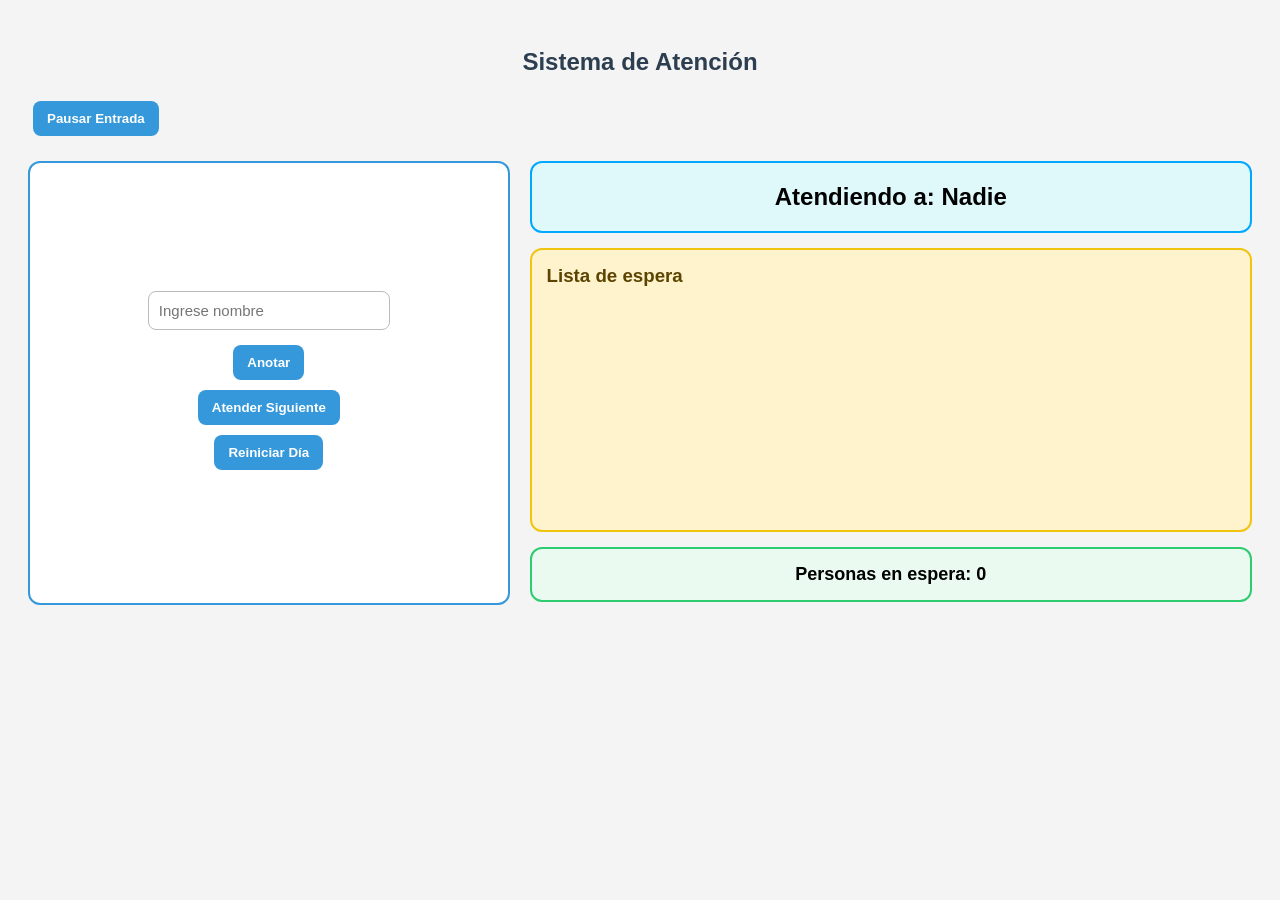
<file: index.html>
<!DOCTYPE html>
<html lang="es">

<head>
<meta charset="UTF-8">
<title>Sistema de Atención</title>
<link rel="stylesheet" href="style.css">
</head>

<body>

<h2>Sistema de Atención</h2>

<button id="pausar">Pausar Entrada</button>

<div class="contenedor">

    <!-- LADO IZQUIERDO -->
    <div class="lado-izq">

        <div class="panel" id="panelEntrada">

            <input type="text" id="nombre" placeholder="Ingrese nombre">

            <button id="anotar">Anotar</button>

            <button id="atender">
                Atender Siguiente
            </button>

            <button id="reiniciar">
                Reiniciar Día
            </button>

        </div>

    </div>

    <!-- LADO DERECHO -->
    <div class="lado-der">

        <div class="pantalla">
            Atendiendo a:
            <span id="actual">Nadie</span>
        </div>

        <div class="lista">

            <h3>Lista de espera</h3>

            <ul id="listaClientes"></ul>

        </div>

        <div class="contador">
            Personas en espera:
            <span id="contador">0</span>
        </div>

    </div>

</div>

<script src="script.js"></script>

</body>
</html>
</file>
<file: style.css>
body{
    font-family: Arial, sans-serif;
    background:#f4f4f4;
    padding:20px;
}

/* TITULO */

h2{
    text-align:center;
    color:#2c3e50;
    margin-bottom:20px;
}

/* CONTENEDOR PRINCIPAL */

.contenedor{
    display:flex;
    gap:20px;
    margin-top:20px;
    align-items:flex-start;
}

/* LADOS */

.lado-izq{
    width:40%;
}

.lado-der{
    width:60%;
}

/* PANEL IZQUIERDO */

.panel{
    background:white;
    padding:20px;
    border:2px solid #3498db;
    border-radius:12px;

    display:flex;
    flex-direction:column;
    align-items:center;
    justify-content:center;

    height:400px;
}

/* INPUT */

input{
    padding:10px;
    width:220px;
    border:1px solid #bbb;
    border-radius:8px;
    margin-bottom:10px;
    font-size:15px;
}

/* PANTALLA */

.pantalla{
    background:#dff9fb;
    border:2px solid #00a8ff;
    padding:20px;
    font-size:24px;
    text-align:center;
    border-radius:12px;
    margin-bottom:15px;
    font-weight:bold;
}

/* CONTADOR */

.contador{
    background:#eafaf1;
    border:2px solid #2ecc71;
    padding:15px;
    border-radius:12px;
    margin-top:15px;
    text-align:center;
    font-size:18px;
    font-weight:bold;
}

/* LISTA */

.lista{
    background:#fff3cd;
    border:2px solid #f1c40f;
    padding:15px;
    border-radius:12px;
    min-height:250px;
}

.lista h3{
    margin-top:0;
    color:#5c4400;
}

.lista li{
    background:white;
    margin:6px 0;
    padding:10px;
    border-radius:8px;
    list-style:none;
    border-left:5px solid #f1c40f;
}

/* BOTONES */

button{
    padding:10px 14px;
    margin:5px;
    cursor:pointer;
    border:none;
    border-radius:8px;
    background:#3498db;
    color:white;
    font-weight:bold;
    transition:0.2s;
}

button:hover{
    background:#2980b9;
    transform:scale(1.03);
}

/* PAUSADO */

.pausado{
    background:#ccc;
    pointer-events:none;
    opacity:0.7;
}

/* BOTON PAUSAR */

#pausar{
    pointer-events:auto;
}

/* RESPONSIVE */

@media(max-width:900px){

    .contenedor{
        flex-direction:column;
    }

    .lado-izq,
    .lado-der{
        width:100%;
    }

}
</file>
